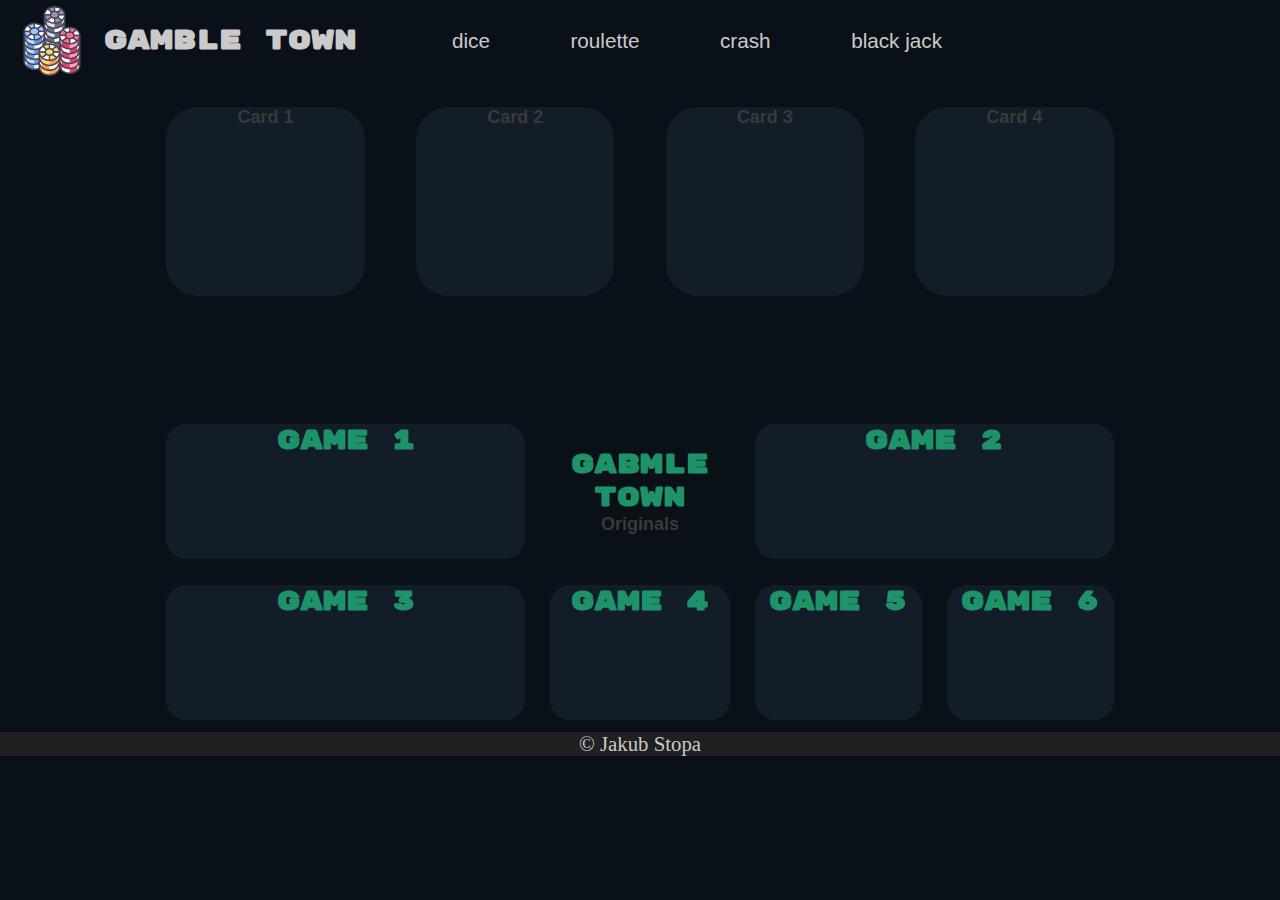
<file: gambling/index.html>
<!DOCTYPE html>
<html lang="en">
<head>
    <meta charset="UTF-8">
    <meta name="viewport" content="width=device-width, initial-scale=1.0">
    <link rel="stylesheet" href="style.css">
    <link rel="icon" type="image/x-icon" href="media/gambling-chips.png">
    <title>Gamble town</title>
</head>
<body>
    <header>
        <img id="main_logo" src="media/gambling-chips.png" alt="logo">
        <h1><a id="site_name" href="index.html">gamble town</a></h1>
        <nav>
            <ul>
                <li><a class="nav" href="dice.html">dice</a></li>
                <li><a class="nav" href="roulette.html">roulette</a></li>
                <li><a class="nav" href="https://www.youtube.com/watch?v=r2oSOS2zBO8">crash</a></li>
                <li><a class="nav" href="https://www.youtube.com/watch?v=AZhWW6URrns">black jack</a></li>
            </ul>
        </nav>
    </header>
    <main>
        <section class="news_page">
            <div class="news_container">
  
                <div class="card">
                  <h3 class="title">Card 1</h3>
                </div>
                
                <div class="card">
                  <h3 class="title">Card 2</h3>
                </div>
                
                <div class="card">
                  <h3 class="title">Card 3</h3> 
                </div>
                
                <div class="card">
                  <h3 class="title">Card 4</h3>
                </div>
        </section>

        <section class="games_page">

            <div class="game">
              <h1>game 1</h1>
            </div>

            <div class="logo" >
              <h1>gabmle town</h1>
              <h3>Originals</h3>
            </div>

            <div class="game">
              <h1>game 2</h1>
            </div>

            <div class="game">
              <h1>game 3</h1>
            </div>

            <div class="game">
              <h1>game 4</h1>
            </div>

            <div class="game">
              <h1>game 5</h1>
            </div>

            <div class="game">
              <h1>game 6</h1>
            </div>

        </section>
    </main>

    <footer>
        <p>&copy; Jakub Stopa</p>
    </footer>
</body>
</html>
</file>
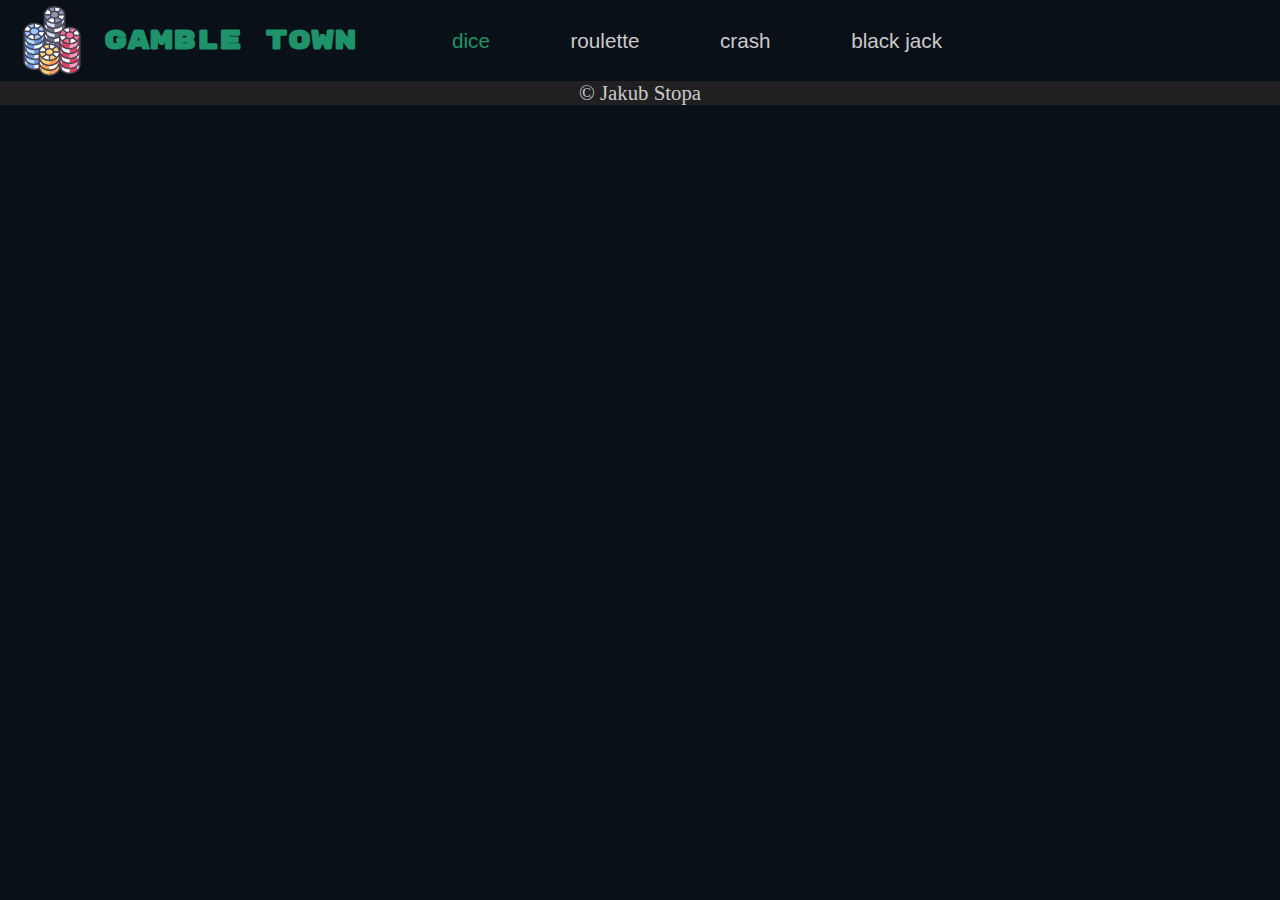
<file: gambling/dice.html>
<!DOCTYPE html>
<html lang="en">
<head>
    <meta charset="UTF-8">
    <meta name="viewport" content="width=device-width, initial-scale=1.0">
    <link rel="stylesheet" href="dice.css">
    <link rel="icon" type="image/x-icon" href="media/gambling-chips.png">
    <title>Gamble town</title>
</head>
<body>
    <header>
        <img id="main_logo" src="media/gambling-chips.png" alt="logo">
        <h1><a id="site_name" href="index.html">gamble town</a></h1>
        <nav>
            <ul>
                <li><a class="chosen_game" class="nav" href="">dice</a></li>
                <li><a class="nav" href="roulette.html">roulette</a></li>
                <li><a class="nav" href="https://www.youtube.com/watch?v=r2oSOS2zBO8">crash</a></li>
                <li><a class="nav" href="https://www.youtube.com/watch?v=AZhWW6URrns">black jack</a></li>
            </ul>
        </nav>
    </header>
    <main>
        
    </main>

    <footer>
        <p>&copy; Jakub Stopa</p>
    </footer>
</body>
</html>
</file>
<file: gambling/style.css>
@import url('https://fonts.googleapis.com/css2?family=Rubik+Mono+One&display=swap');
@import url('https://fonts.googleapis.com/css2?family=Comfortaa:wght@600&display=swap');

html{

    background-color: #0a1017;

}

*{
    margin: 0;

}

:root{

    --font:#CACACA;
    --font2:#202022;
    --font3:#1e936a;

}

#main_logo{

    height: 8vh;
    padding-left: 1rem;
    padding-right: 1rem;
}

header{

    width: 100%;
    display: flex;
    height: 9vh;
    background-color: #0a1017;
    color:var(--font);
    align-items: center;
    position: fixed;
    
}

h1{

    font-size: 3vmin;
    color: var(--font3);
    font-family:'Rubik Mono One', monospace;;

}

nav{

    width: 50%;

}

ul{

    
    display: flex;
    list-style: none; 
    justify-content: space-evenly;
    
}

li{

    display: flex;
    font-size: 2.3vh;
    font-family: 'Trebuchet MS', 'Lucida Sans Unicode', 'Lucida Grande', 'Lucida Sans', Arial, sans-serif;
    justify-content: center;
    padding: 2vw;

}


a {
    position: relative;
    text-decoration: none;
    color:var(--font);
  }
  
  
 
a::before {
    content: "";
    position: absolute;
    display: block;
    width: 100%;
    height: 2px;
    bottom: 0;
    left: 0;
    background-color: var(--font);
    transform: scaleX(0);
    transform-origin: top left;
    transition: transform 0.3s ease;
    
}
  
a:hover::before {

    transform: scaleX(1);
}


main{

    padding-top: 9vh;
    width: 100%;
    display: flex;
    flex-direction: column;
    align-items: center;

}

.news_page{

    display: flex;
    justify-content: center;

}

.news_container{

    display: flex;
    
}

.card{

    background-color: #121d29;
    width: 15.5vw;
    height: 21vh;
    text-align: center;
    border-radius: 2em;
    margin: 2vw;
    transition: ease;
    transition-duration: 0.4s;
    min-width: 140px;
    min-height: 120px;
    max-width: 600px;

}

.games_page{

    display: flex;
    flex-wrap: wrap;
    justify-content: center;
    margin-top: 10vh;
    width: 80%;

}

.game{

    background-color: #121d29;
    text-align: center;
    margin: 1vw;
    width: 100px;
    height: 15vh;
    border-radius: 20px;

}

.logo{

    text-align: center;
    margin: 1vw;
    width: 100px;
    height: 15vh;
    display: flex;
    flex-direction: column;
    justify-content: center;

}

h3{

    color: #393939;
    font-size: 2vh;
    font-family: 'Trebuchet MS', 'Lucida Sans Unicode', 'Lucida Grande', 'Lucida Sans', Arial, sans-serif;;

}

.game:nth-child(1){

    width: 28vw;

}

.logo:nth-child(2){

    width: 14vw;

}

.game:nth-child(3){

    width: 28vw;

}

.game:nth-child(4){

    width: 28vw;

}

.game:nth-child(5){

    width: 14vw;

}

.game:nth-child(6){

    width: 13vw;

}

.game:nth-child(7){

    width: 13vw;

}


footer{

    background-color: var(--font2);
    color: var(--font);
    text-align: center;
    font-size: 1.3em;

}
</file>
<file: gambling/dice.css>
@import url('https://fonts.googleapis.com/css2?family=Rubik+Mono+One&display=swap');
@import url('https://fonts.googleapis.com/css2?family=Comfortaa:wght@600&display=swap');

html{

    background-color: #0a1017;

}

*{
    margin: 0;

}

:root{

    --font:#CACACA;
    --font2:#202022;
    --font3:#1e936a;

}

#main_logo{

    height: 8vh;
    padding-left: 1rem;
    padding-right: 1rem;
}

header{

    width: 100%;
    display: flex;
    height: 9vh;
    background-color: #0a1017;
    color:var(--font);
    align-items: center;
    position: fixed;
    
}

h1{

    font-size: 3vmin;
    color: var(--font3);
    font-family:'Rubik Mono One', monospace;;

}

nav{

    width: 50%;

}

ul{

    
    display: flex;
    list-style: none; 
    justify-content: space-evenly;
    
}

li{

    display: flex;
    font-size: 2.3vh;
    font-family: 'Trebuchet MS', 'Lucida Sans Unicode', 'Lucida Grande', 'Lucida Sans', Arial, sans-serif;
    justify-content: center;
    padding: 2vw;

}


a {
    position: relative;
    text-decoration: none;
    
}

.nav{

    color: var(--font);

}
  
  
 
.nav::before {
    content: "";
    position: absolute;
    display: block;
    width: 100%;
    height: 2px;
    bottom: 0;
    left: 0;
    background-color: var(--font);
    transform: scaleX(0);
    transform-origin: top left;
    transition: transform 0.3s ease;
    
}

.chosen_game::before {
    
    content: "";
    position: absolute;
    display: block;
    width: 100%;
    height: 2px;
    bottom: 0;
    left: 0;
    background-color: var(--font3);
    transform: scaleX(0);
    transform-origin: top left;
    transition: transform 0.3s ease;
    
}

.chosen_game:hover::before {

    transform: scaleX(1);
}
  
.nav:hover::before {

    transform: scaleX(1);
}

.chosen_game{

    color: #1e936a;

}

#site_name{

    color: var(--font3);

}


main{

    padding-top: 9vh;
    width: 100%;
    display: flex;
    flex-direction: column;
    align-items: center;

}




footer{

    background-color: var(--font2);
    color: var(--font);
    text-align: center;
    font-size: 1.3em;

}
</file>
